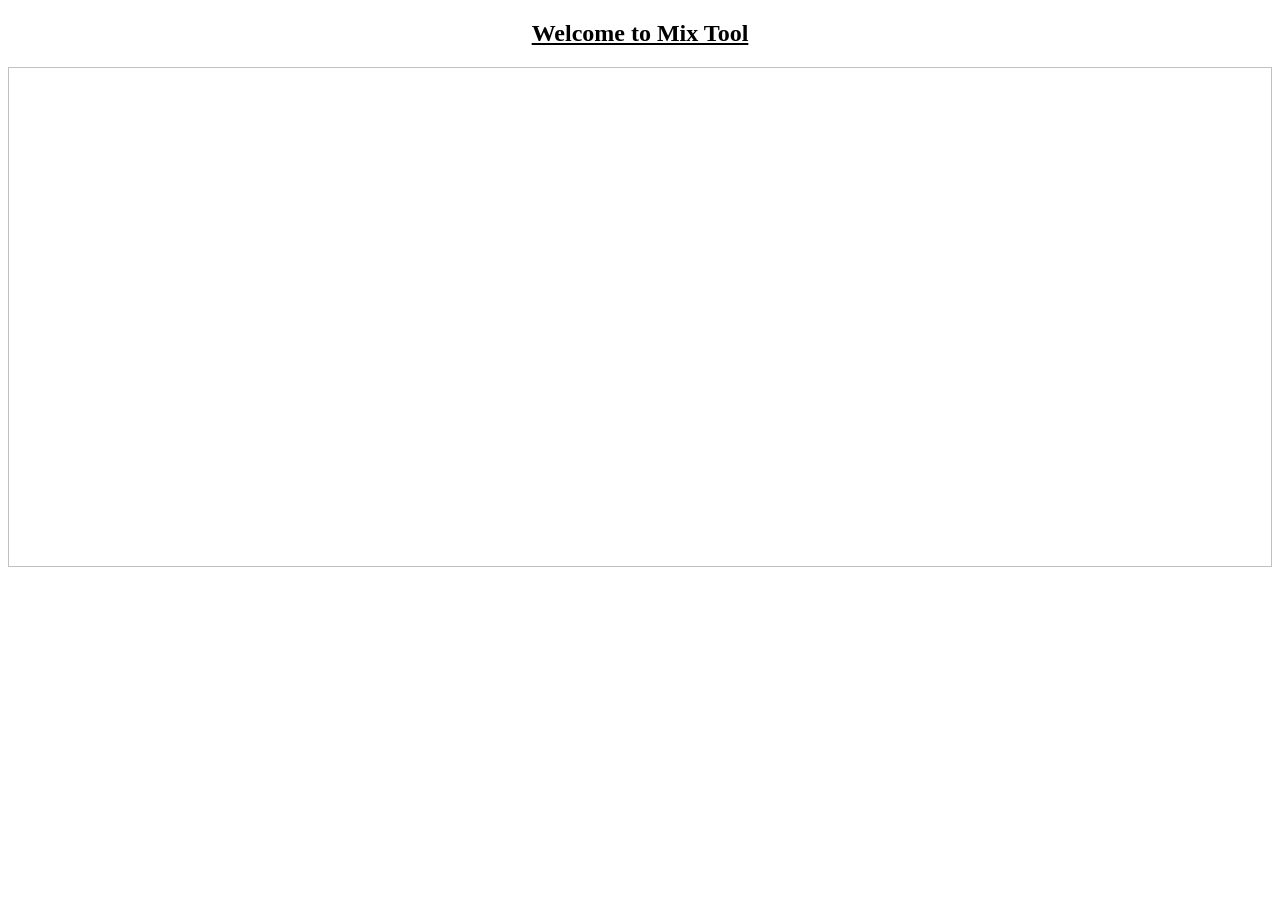
<file: src/main/resources/templates/index.html>
<!DOCTYPE html>
<html lang="en" xmlns:th="http://www.w3.org/1999/xhtml" xmlns:margin="http://www.w3.org/1999/xhtml">
<head>
    <div th:replace="fragments/fragments :: head"></div>
    <title>Home</title>

</head>
<body>
<nav th:replace="fragments/fragments :: navigation"></nav>

<center><h2><u>Welcome to Mix Tool</u></h2></center>

<center>
    <img th:src="DSC00006.jpg" width=100% height="500">
</center>

<div th:replace="fragments/footer :: footer"/>
</body>
</html>
</file>
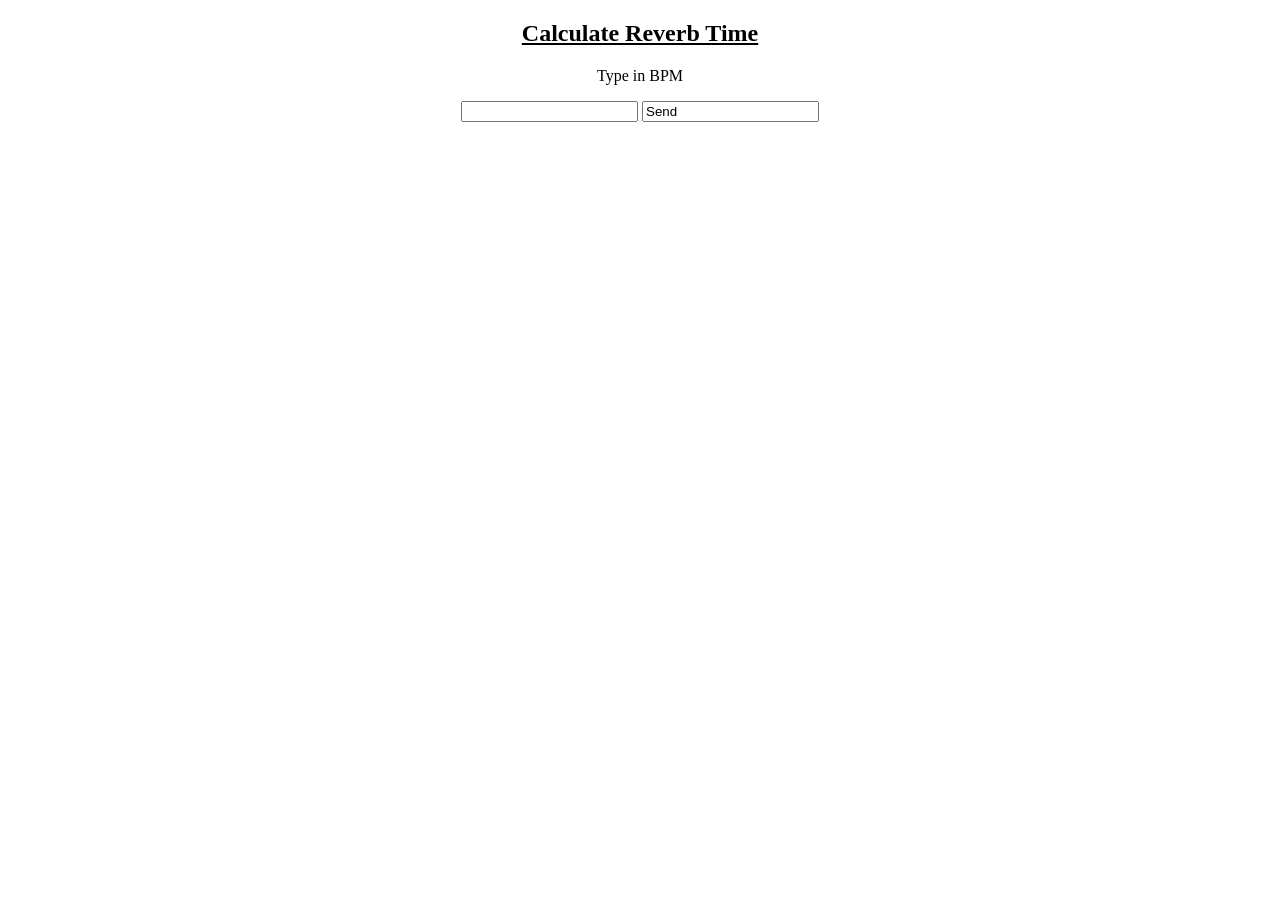
<file: src/main/resources/templates/calculateBpm.html>
<!DOCTYPE html>
<html lang="en" xmlns:th="http://www.w3.org/1999/xhtml" xmlns:margin="http://www.w3.org/1999/xhtml"
      xmlns:form="http://www.w3.org/1999/xhtml">
<head>

    <div th:replace="fragments/fragments :: head"></div>
    <title>Home</title>


</head>
<body>

<nav th:replace="fragments/fragments :: navigation"></nav>

<center><h2><u>Calculate Reverb Time</u></h2></center>

<center>
    <p>Type in BPM</p>

    <form th:action="@{/postCalculateBpm}" th:method="post">


        <input th:type="number" th:name="bpm" th:placeholder="BPM"/>
        <input th:type="submit" value="Send"/>


    </form>
</center>

</body>
</html>
</file>
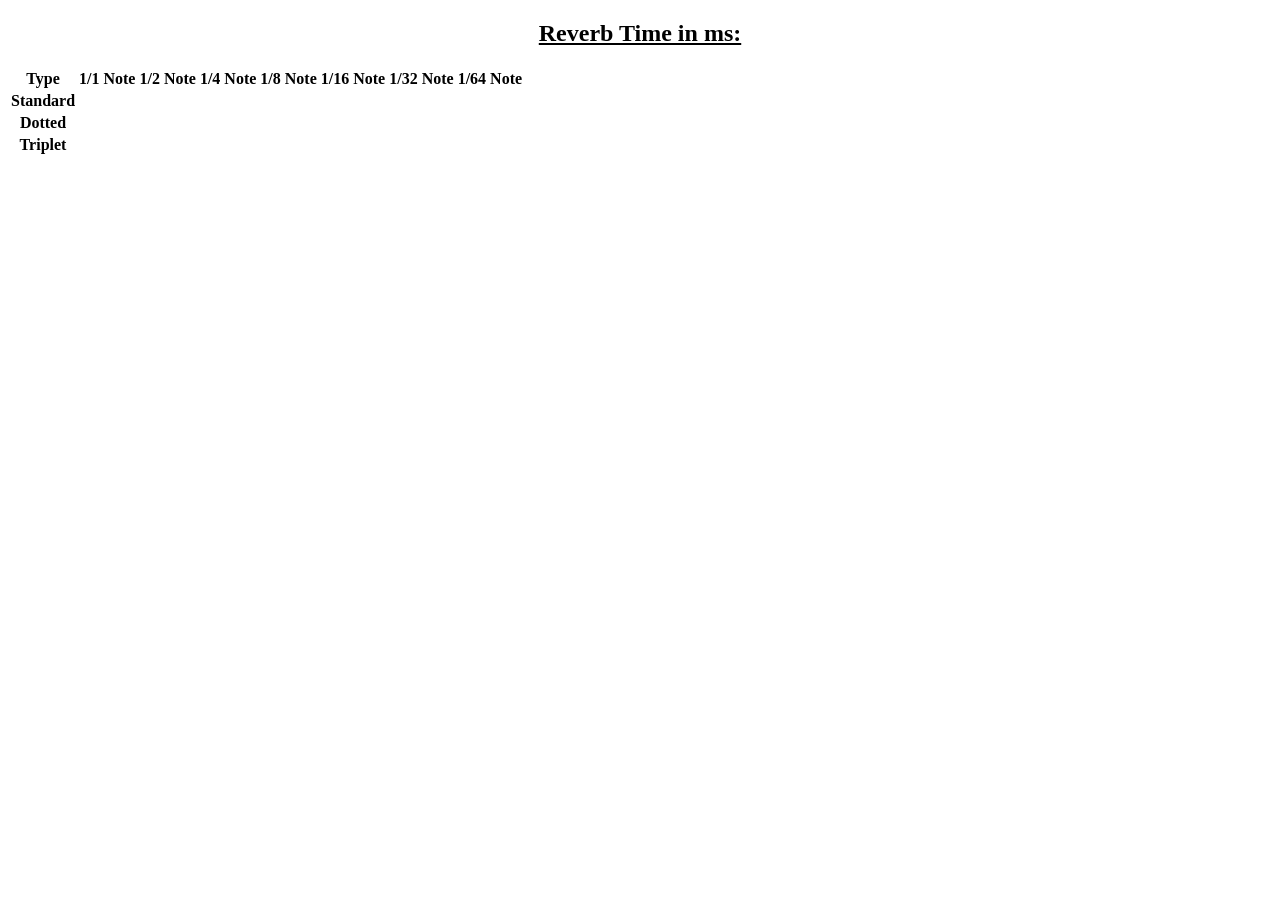
<file: src/main/resources/templates/calculateBpmResult.html>
<!DOCTYPE html>
<html lang="en" xmlns:th="http://www.w3.org/1999/xhtml">
<head>
    <div th:replace="fragments/fragments :: head"></div>
    <title>Result</title>

</head>
<body>

<nav th:replace="fragments/fragments :: navigation"></nav>

<center><h2><u>Reverb Time in ms:</u></h2></center>


<table>

    <tr>
        <th>Type</th>
        <th>1/1 Note</th>
        <th>1/2 Note</th>
        <th>1/4 Note</th>
        <th>1/8 Note</th>
        <th>1/16 Note</th>
        <th>1/32 Note</th>
        <th>1/64 Note</th>

    </tr>

    <tr th:each="list : ${arrayOfRevtimes}">
        <th>Standard</th>
        <td th:text="${list.wholeNote}"></td>
        <td th:text="${list.halfNote}"></td>
        <td th:text="${list.fourthNote}"></td>
        <td th:text="${list.eightNote}"></td>
        <td th:text="${list.sixteenNote}"></td>
        <td th:text="${list.thertyTwoNote}"></td>
        <td th:text="${list.sixtyfourNote}"></td>


    </tr>

    <tr th:each="list : ${arrayOfDottedtimes}">
        <th>Dotted</th>
        <td th:text="${list.wholeNote}"></td>
        <td th:text="${list.halfNote}"></td>
        <td th:text="${list.fourthNote}"></td>
        <td th:text="${list.eightNote}"></td>
        <td th:text="${list.sixteenNote}"></td>
        <td th:text="${list.thertyTwoNote}"></td>
        <td th:text="${list.sixtyfourNote}"></td>


    </tr>

    <tr th:each="list : ${arrayOfTripletTimes}">
        <th>Triplet</th>
        <td th:text="${list.wholeNote}"></td>
        <td th:text="${list.halfNote}"></td>
        <td th:text="${list.fourthNote}"></td>
        <td th:text="${list.eightNote}"></td>
        <td th:text="${list.sixteenNote}"></td>
        <td th:text="${list.thertyTwoNote}"></td>
        <td th:text="${list.sixtyfourNote}"></td>


    </tr>

</table>

</body>
</html>
</file>
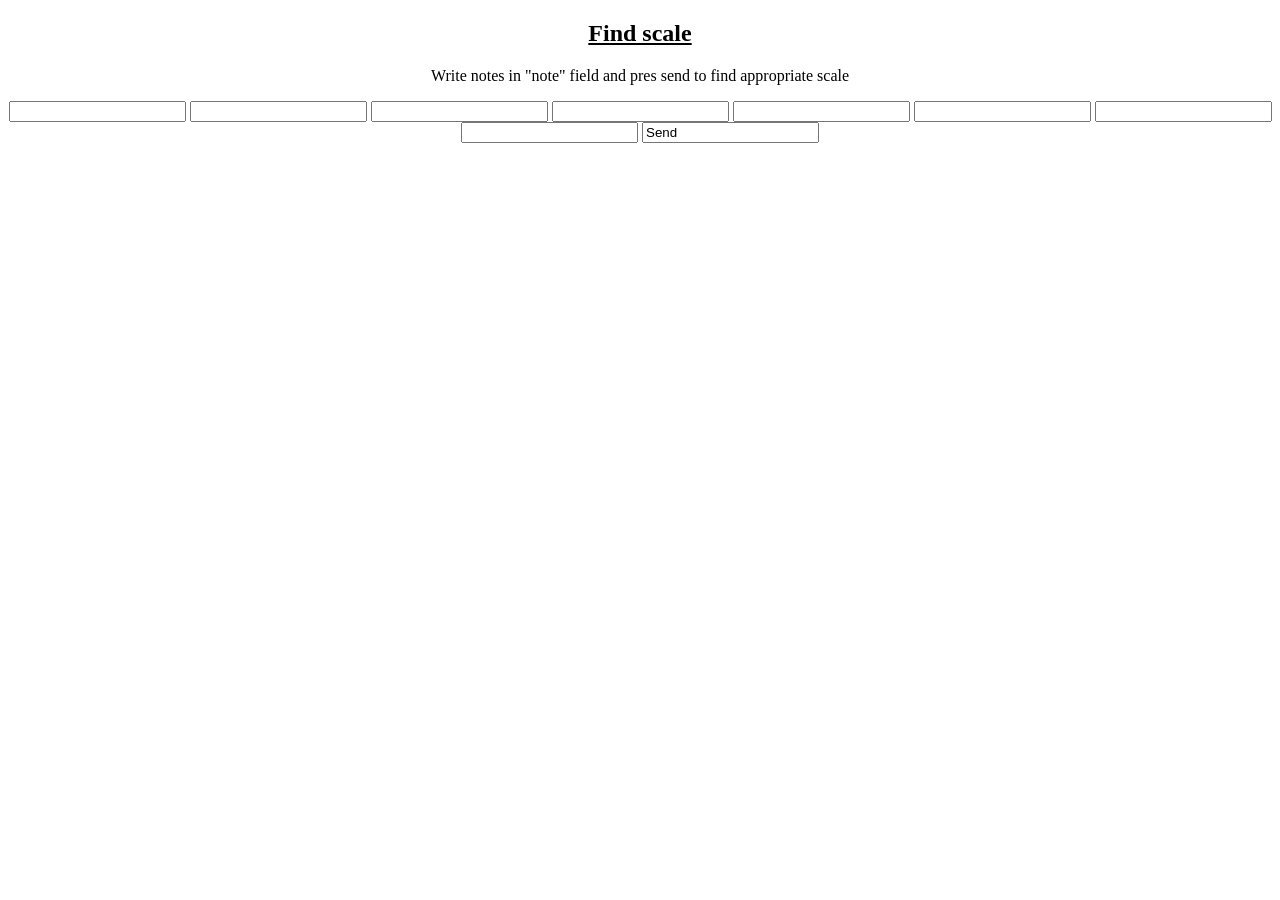
<file: src/main/resources/templates/findScale.html>
<!DOCTYPE html>
<html lang="en" xmlns:th="http://www.w3.org/1999/xhtml" xmlns:margin="http://www.w3.org/1999/xhtml"
      xmlns:form="http://www.w3.org/1999/xhtml">

<head>
    <div th:replace="fragments/fragments :: head"></div>
    <title>Find Scale</title>
</head>
<body>
<nav th:replace="fragments/fragments :: navigation"></nav>

<center><h2><u>Find scale</u></h2></center>
<center>
    <p>Write notes in "note" field and pres send to find appropriate scale</p>
    <form>

        <input th:type="text" th:name="note1" th:placeholder="note"/>
        <input th:type="text" th:name="note2" th:placeholder="note"/>
        <input th:type="text" th:name="note3" th:placeholder="note"/>
        <input th:type="text" th:name="note4" th:placeholder="note"/>
        <input th:type="text" th:name="note5" th:placeholder="note"/>
        <input th:type="text" th:name="note6" th:placeholder="note"/>
        <input th:type="text" th:name="note7" th:placeholder="note"/>
        <input th:type="text" th:name="note8" th:placeholder="note"/>
        <input th:type="submit" value="Send"/>

    </form>
</center>

</body>
</html>
</file>
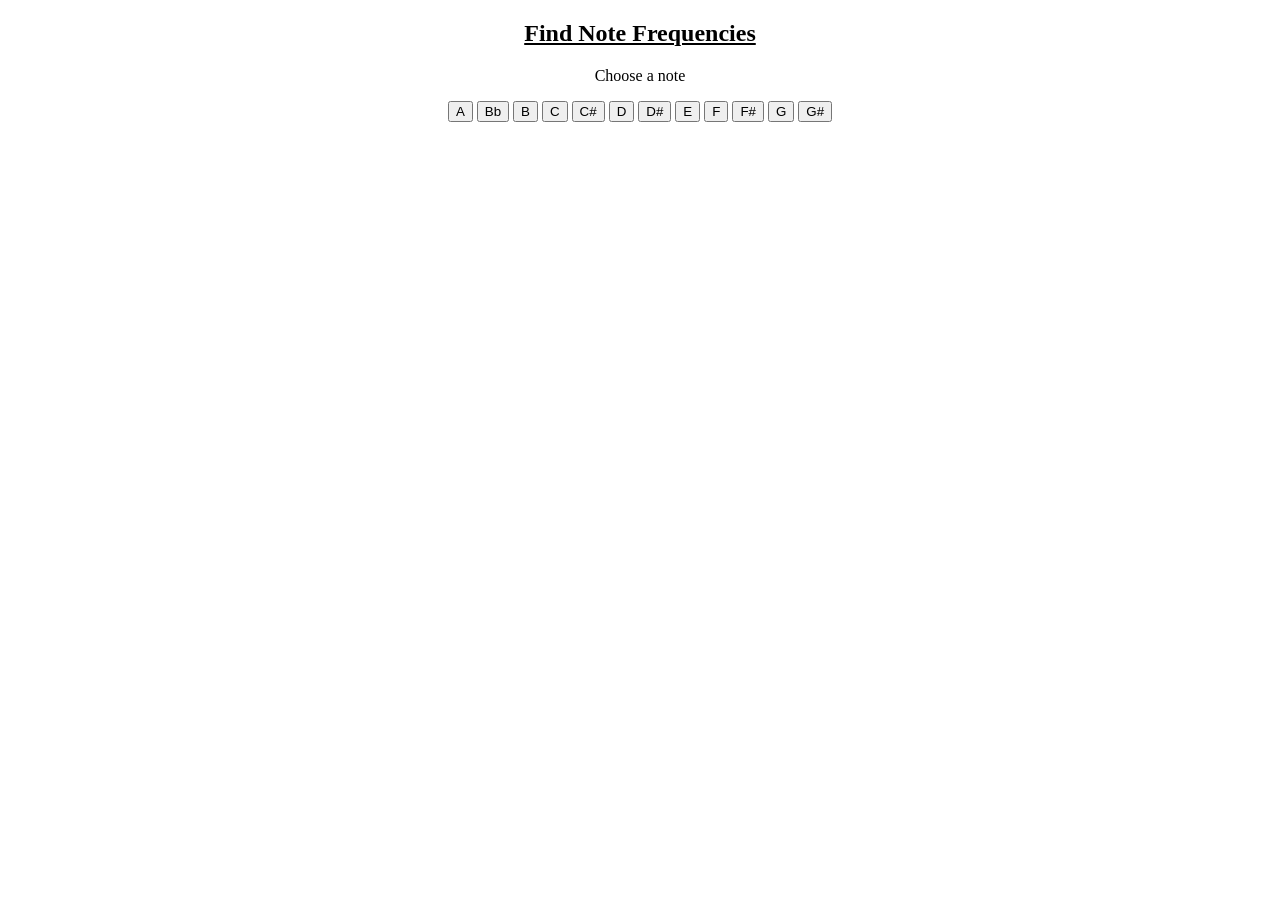
<file: src/main/resources/templates/noteFreq.html>
<!DOCTYPE html>
<html lang="en" xmlns:th="http://www.w3.org/1999/xhtml">
<head>
    <div th:replace="fragments/fragments :: head"></div>
    <title>showNoteFreqShow Note Frequencies</title>

</head>
<body>

<nav th:replace="fragments/fragments :: navigation"></nav>
<center><h2><u>Find Note Frequencies</u></h2></center>

<center>
    <p>Choose a note</p>

    <div class="container">


        <form th:action="@{/noteFreq}" th:method="post">
            <button name="note" type="submit" value="a">A</button>
            <button name="note" type="submit" value="a#">Bb</button>
            <button name="note" type="submit" value="b">B</button>
            <button name="note" type="submit" value="c">C</button>
            <button name="note" type="submit" value="c#">C#</button>
            <button name="note" type="submit" value="d">D</button>
            <button name="note" type="submit" value="d#">D#</button>
            <button name="note" type="submit" value="e">E</button>
            <button name="note" type="submit" value="f">F</button>
            <button name="note" type="submit" value="f#">F#</button>
            <button name="note" type="submit" value="g">G</button>
            <button name="note" type="submit" value="g#">G#</button>

        </form>

    </div>

</center>


</body>
</html>
</file>
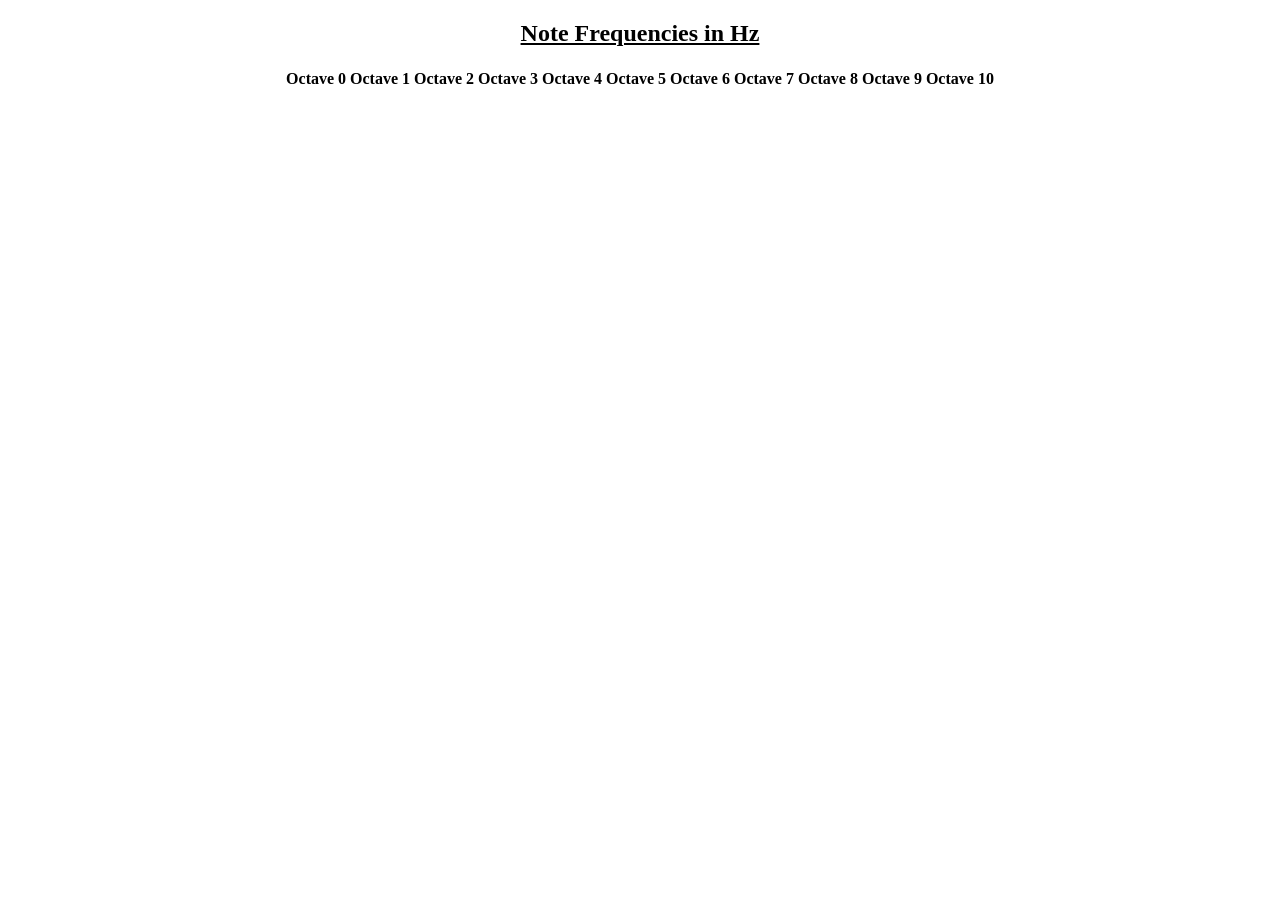
<file: src/main/resources/templates/noteFreqResult.html>
<!DOCTYPE html>
<html lang="en" xmlns:th="http://www.w3.org/1999/xhtml">
<head>

    <div th:replace="fragments/fragments :: head"></div>
    <title>resultNote</title>

</head>
<body>

<nav th:replace="fragments/fragments :: navigation"></nav>

<center><h2><u>Note Frequencies in Hz</u></h2></center>

<center>

    <table class="table">

        <tr>
            <th>Octave 0</th>
            <th>Octave 1</th>
            <th>Octave 2</th>
            <th>Octave 3</th>
            <th>Octave 4</th>
            <th>Octave 5</th>
            <th>Octave 6</th>
            <th>Octave 7</th>
            <th>Octave 8</th>
            <th>Octave 9</th>
            <th>Octave 10</th>

        </tr>
        <tr th:each="list : ${arrayOfFreq}">

            <td th:text="${list.octa0}"/>
            <td th:text="${list.octa1}"/>
            <td th:text="${list.octa2}"/>
            <td th:text="${list.octa3}"/>
            <td th:text="${list.octa4}"/>
            <td th:text="${list.octa5}"/>
            <td th:text="${list.octa6}"/>
            <td th:text="${list.octa7}"/>
            <td th:text="${list.octa8}"/>
            <td th:text="${list.octa9}"/>
            <td th:text="${list.octa10}"/>


    </table>

</center>

</body>
</html>
</file>
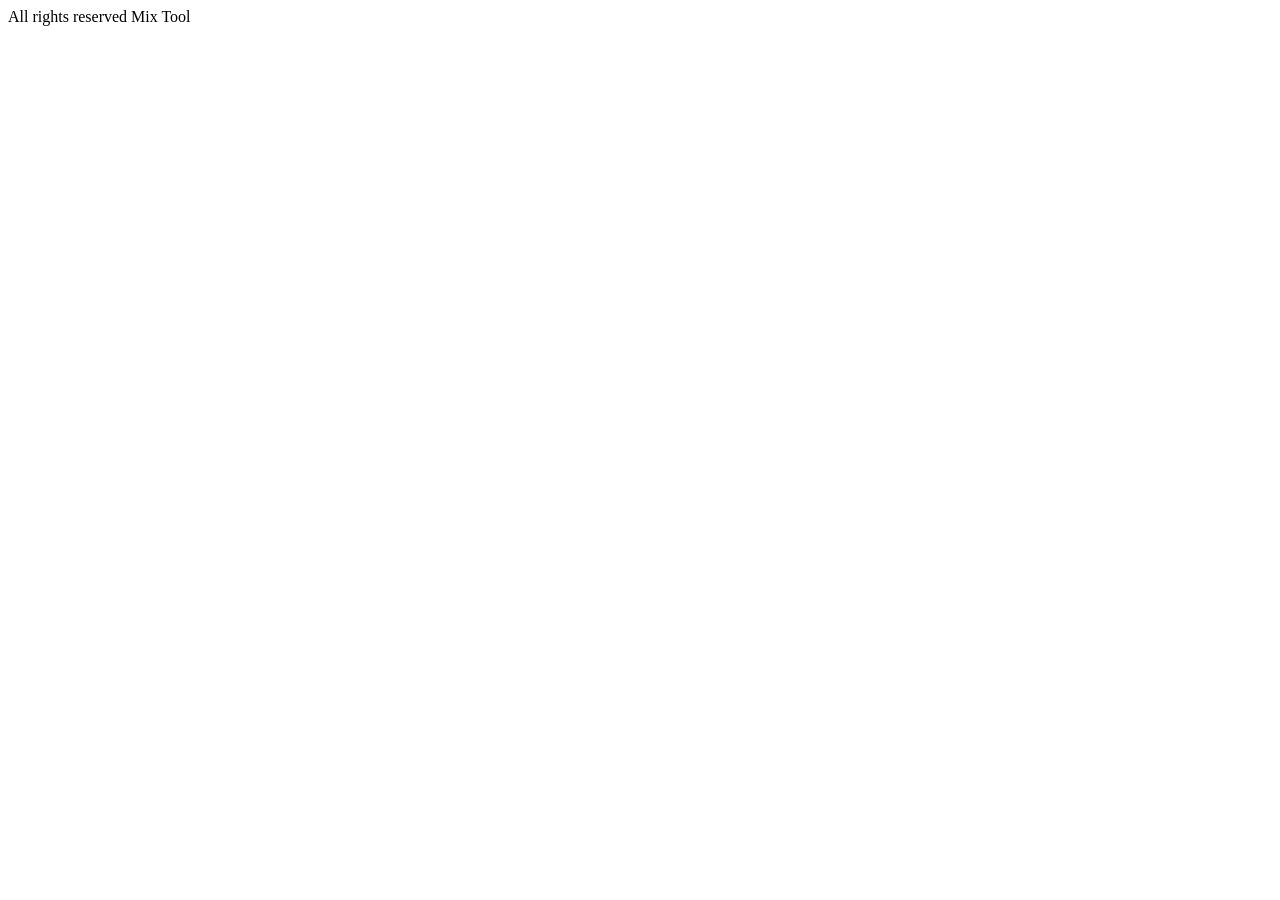
<file: src/main/resources/templates/fragments/footer.html>
<html xmlns="http://www.w3.org/1999/xhtml" xmlns:th="http://www.thymeleaf.org">

<body>

<div th:fragment="footer">

    <div class="container">

        <footer>
            <!-- this is footer -->
            All rights reserved Mix Tool

            <!--  <script type="text/javascript"
                      src="webjars/bootstrap/3.3.7/js/bootstrap.min.js"></script> -->

        </footer>
    </div>

</div>
</body>
</html>
</file>
